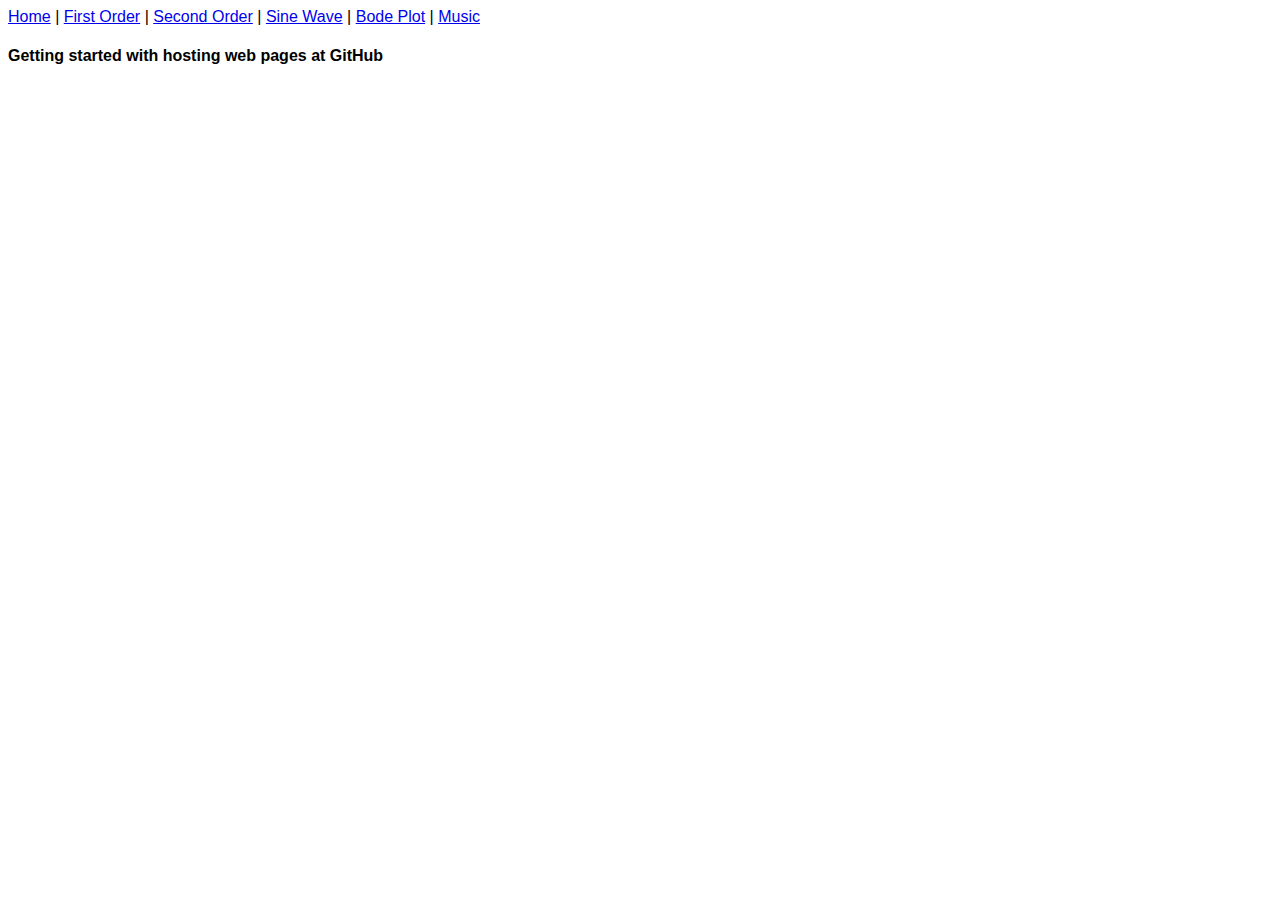
<file: index.html>
<!DOCTYPE html>
<html>
	<head>
		<title>geirmundM</title>
		<script src="common.js"></script>
		<link rel="stylesheet" href="style.css">
        <script>
            // index.html window onload event
            window.onload = function() {
                loadNavigation();
            }
        </script>
	</head>
	<body>
		<nav id="nav1"></nav>
		<h4>Getting started with hosting web pages at GitHub</h4>
	</body>
</html>
</file>
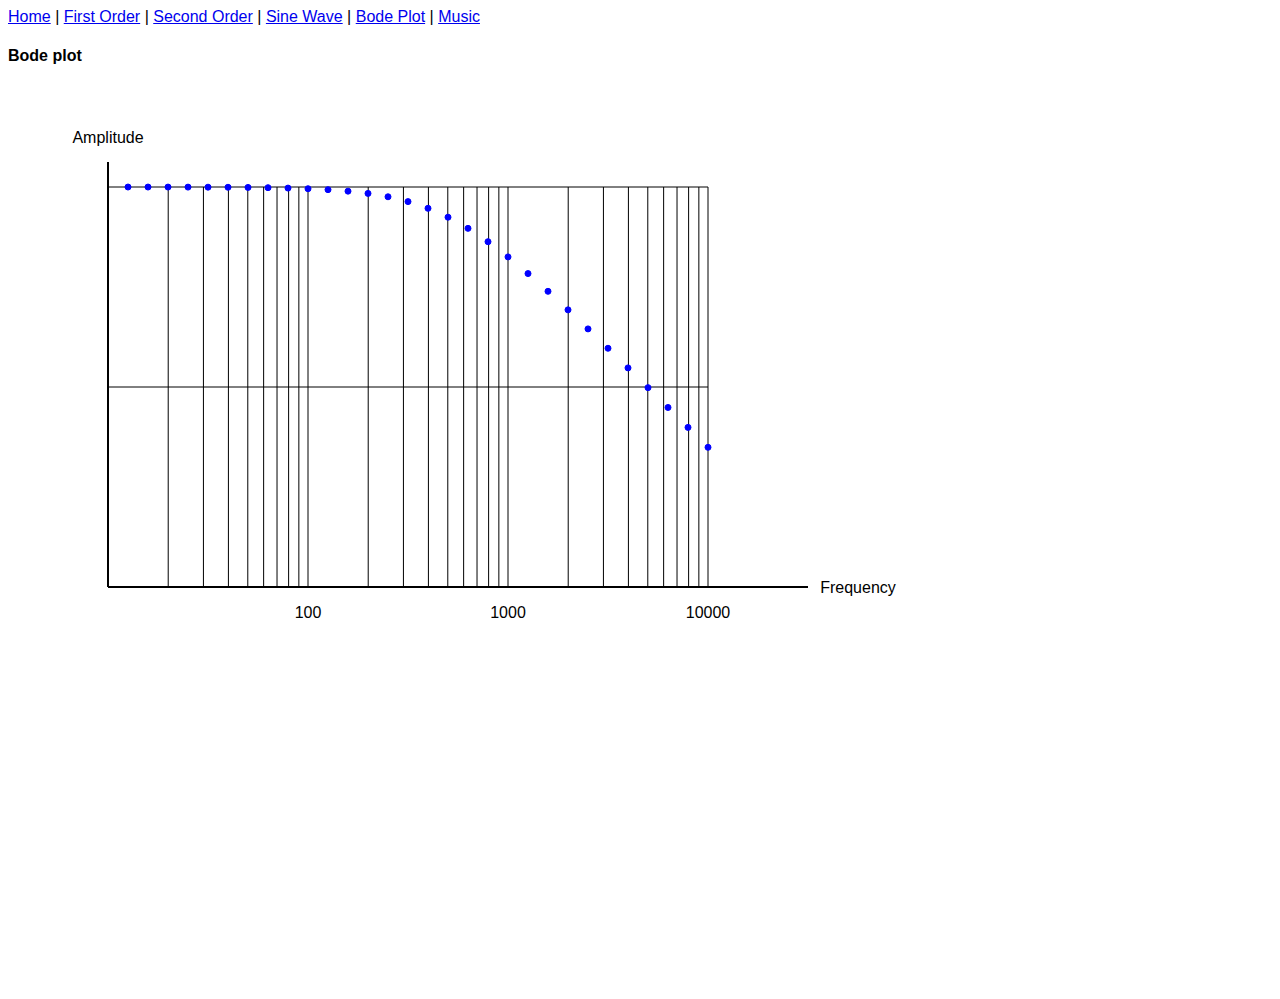
<file: bode.html>
<!DOCTYPE html>
<html>
	<head>
		<title>geirmundM</title>
		<script src="common.js"></script>
		<script src="bode.js"></script>
		<link rel="stylesheet" href="style.css">
	</head>
	<body>
		<nav id="nav1"></nav>
		<h4>Bode plot</h4>
		<svg id="svg1" width="1200" height="900"></svg>
	</body>
</html>
</file>
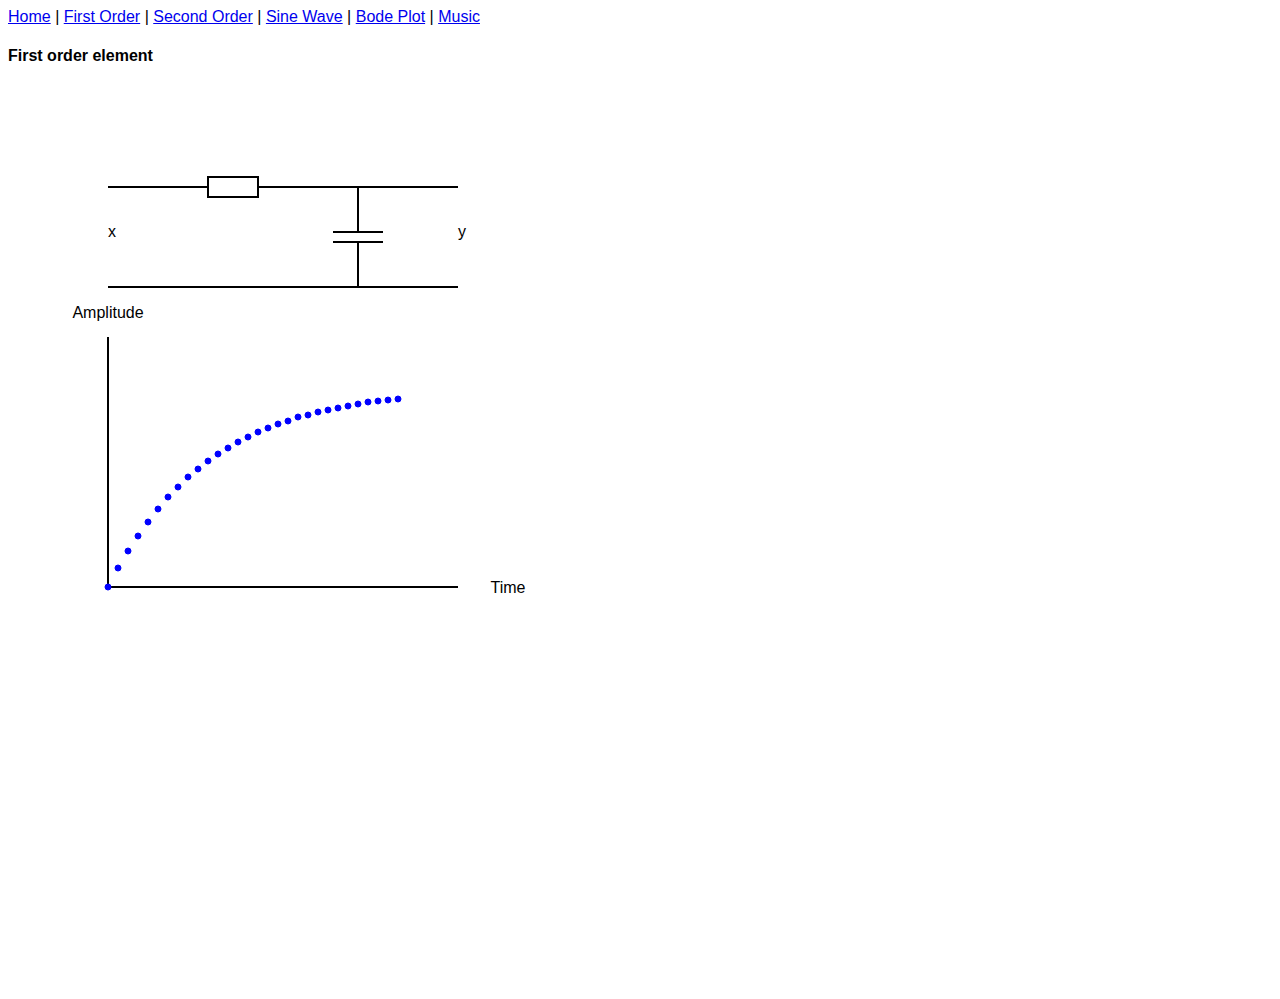
<file: firstorder.html>
<!DOCTYPE html>
<html>
	<head>
		<title>geirmundM</title>
		<script src="common.js"></script>
		<script src="firstorder.js"></script>
		<link rel="stylesheet" href="style.css">
	</head>
	<body>
		<nav id="nav1"></nav>
		<h4>First order element</h4>
		<svg id="svg1" width="1200" height="900">
			<text x="100" y="150" fill="black">x</text>
			<text x="450" y="150" fill="black">y</text>
			<line x1="100" y1="100" x2="200" y2="100" stroke="black" stroke-width="2" />
			<line x1="250" y1="100" x2="450" y2="100" stroke="black" stroke-width="2" />
			<line x1="100" y1="200" x2="450" y2="200" stroke="black" stroke-width="2" />
			<!--Resistor-->
			<rect x="200" y="90" width="50" height="20" stroke="black" stroke-width="2" fill="white" />
			<!--Condenser-->
			<line x1="350" y1="100" x2="350" y2="145" stroke="black" stroke-width="2" />
			<line x1="325" y1="145" x2="375" y2="145" stroke="black" stroke-width="2" />
			<line x1="325" y1="155" x2="375" y2="155" stroke="black" stroke-width="2" />
			<line x1="350" y1="155" x2="350" y2="200" stroke="black" stroke-width="2" />
		</svg>
	</body>
</html>
</file>
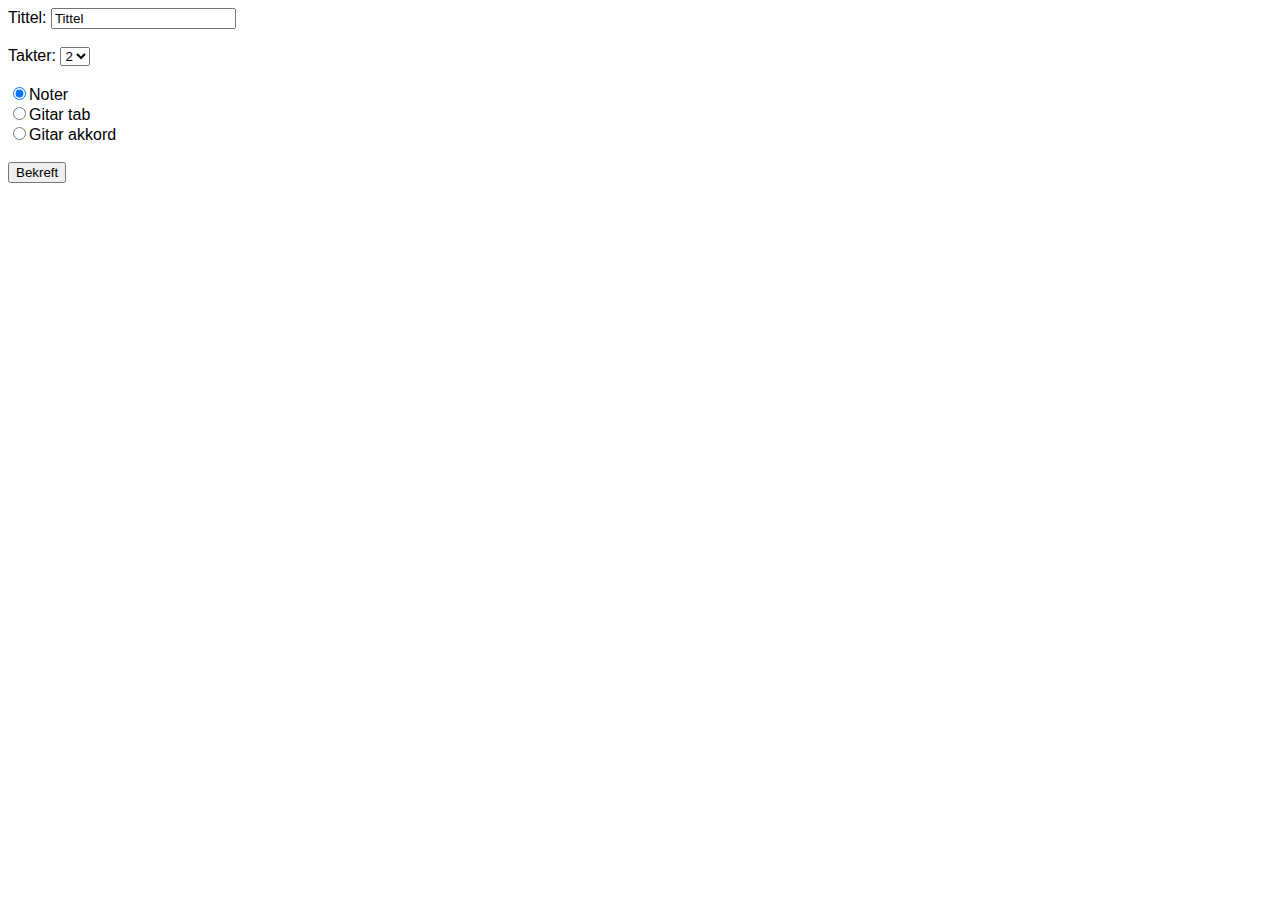
<file: music.html>
<!DOCTYPE html>
<html>
    <head>
        <title>geirmundM</title>
        <script src="common.js"></script>
        <script src="music.js"></script>
        <link rel="stylesheet" href="style.css">
    </head>
    <body>
        <div id="div1">
            <form id="frm1">
                Tittel:
                <input type="text" id="title" value="Tittel"><br/><br/>
                Takter:
                <select id="bars">
                    <option>2</option>
                    <option>3</option>
                    <option>4</option>
                    <option>5</option>
                    <option>6</option>
                    <option>7</option>
                    <option>8</option>
                </select><br/><br/>
                <input type="radio" name="sheet" value="note" checked>Noter<br/>
                <input type="radio" name="sheet" value="tab">Gitar tab<br/>
                <input type="radio" name="sheet" value="chord">Gitar akkord<br/><br/>
                <input type="button" value="Bekreft" onclick="draw()">
            </form>
        </div>
    </body>
</html>
</file>
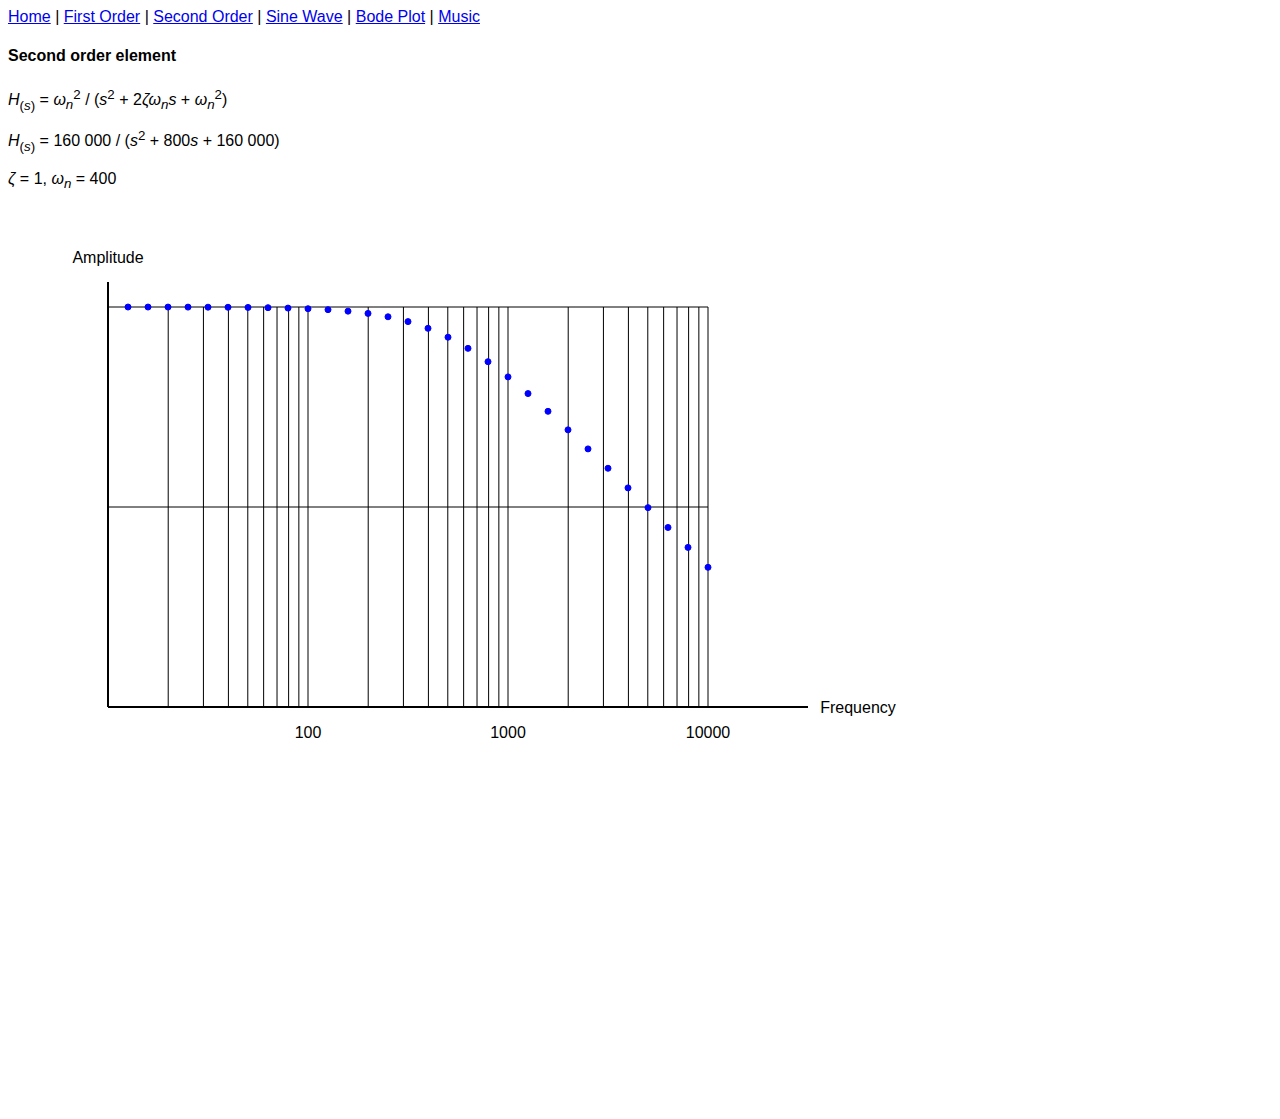
<file: secondorder.html>
<!DOCTYPE html>
<html>
	<head>
		<title>geirmundM</title>
		<script src="common.js"></script>
		<script src="secondorder.js"></script>
		<script src="bode.js"></script>
		<link rel="stylesheet" href="style.css">
	</head>
	<body>
		<nav id="nav1"></nav>
		<h4>Second order element</h4>
		<div>
			<p><i>H</i><sub>(<i>s</i>)</sub> = <i>&omega;<sub>n</sub></i><sup>2</sup> / (<i>s</i><sup>2</sup> + 2<i>&zeta;&omega;<sub>n</sub>s</i> + <i>&omega;<sub>n</sub></i><sup>2</sup>)</p>
			<p><i>H</i><sub>(<i>s</i>)</sub> = 160 000 / (<i>s</i><sup>2</sup> + 800<i>s</i> + 160 000)</p>
			<p><i>&zeta;</i> = 1, <i>&omega;<sub>n</sub></i> = 400</p>
		</div>
		<svg id="svg1" width="1200" height="900">
		</svg>
	</body>
</html>
</file>
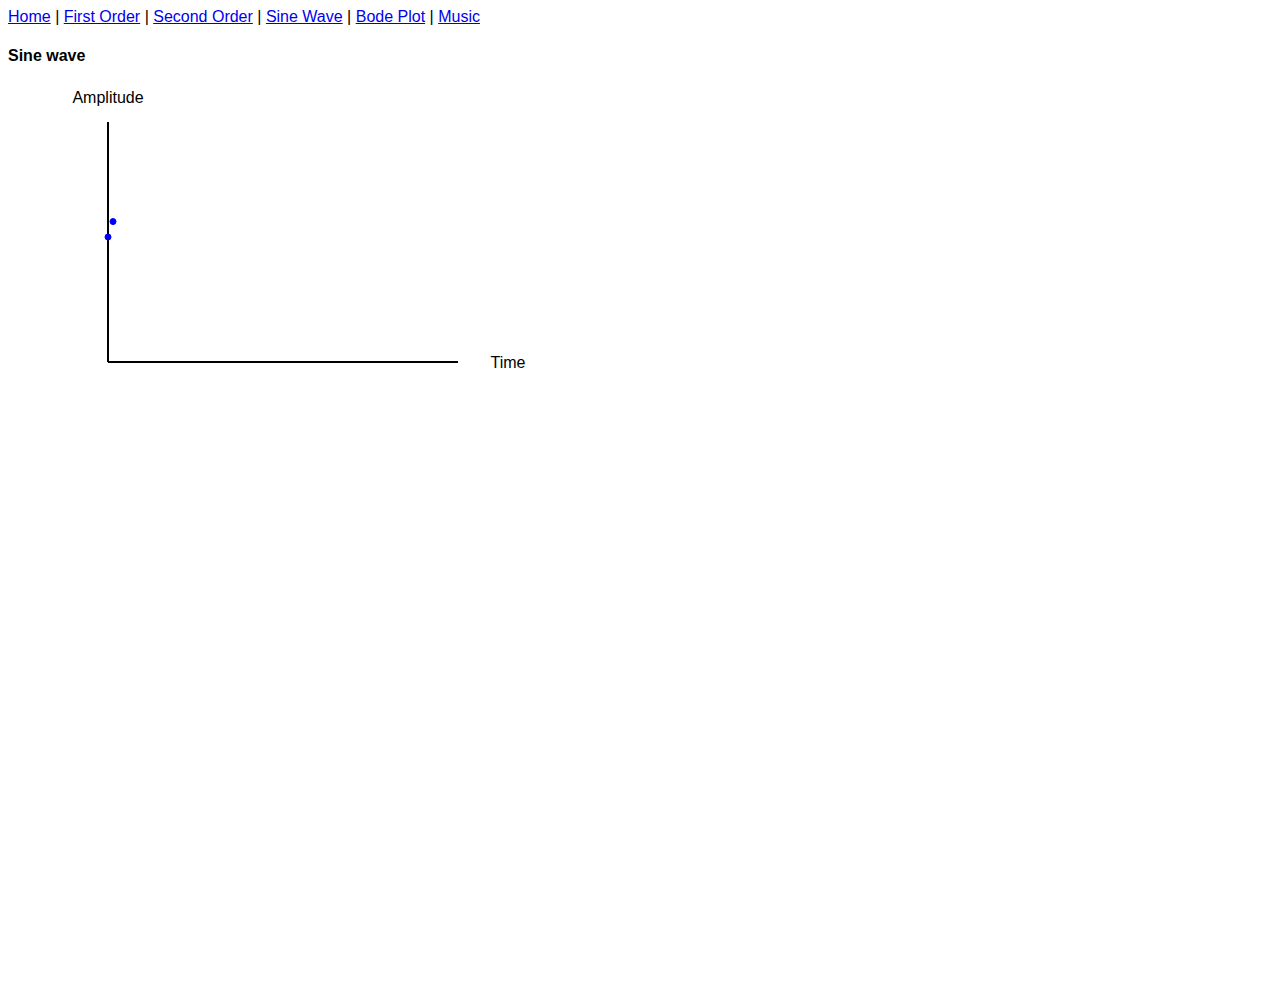
<file: sinewave.html>
<!DOCTYPE html>
<html>
	<head>
		<script src="common.js"></script>
		<script src="sinewave.js"></script>
		<link rel="stylesheet" href="style.css">
	</head>
	<body>
		<nav id="nav1"></nav>
		<h4>Sine wave</h4>
		<svg id="svg1" width="1200" height="900"></svg>
	</body>
</html>
</file>
<file: style.css>
body {
	font-family: helvetica;
}
.musicText {
    font-family: verdana;
    font-size: 2em;
}
</file>
